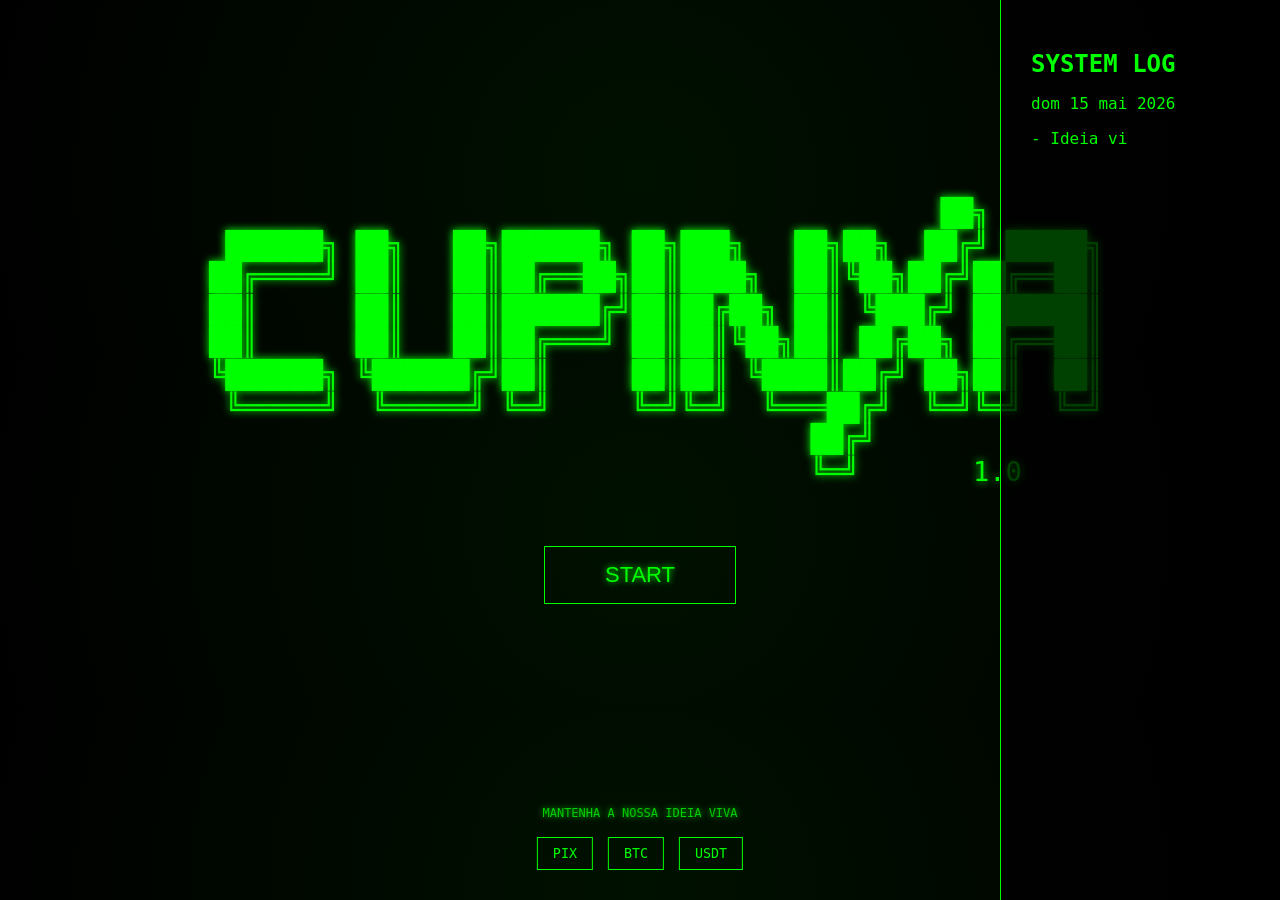
<file: index.html>
<!DOCTYPE html>
<html lang="pt-br">
<head>
  <meta charset="UTF-8">
  <title>Cupinxa</title>
  <link rel="stylesheet" href="style.css">
</head>

<script>
window.onload = function () {

  function escreverTexto(elemento, texto, velocidade = 40) {
    let i = 0;

    function digitar() {
      if (i < texto.length) {
        elemento.innerHTML += texto.charAt(i);
        i++;
        setTimeout(digitar, velocidade);
      }
    }

    digitar();
  }

  document.querySelectorAll(".typewriter").forEach((el, index) => {
    const texto = el.getAttribute("data-text");

    setTimeout(() => {
      escreverTexto(el, texto);
    }, index * 800);
  });

};
</script>

<script>
function copiar(texto) {
  navigator.clipboard.writeText(texto);

  alert("Código copiado!");
}
</script>

<body>

<div class="home-screen">

  <div class="home-content">
    <pre class="logo">
                                               ██╗       
   ██████╗ ██╗   ██╗██████╗ ██╗███╗   ██╗██╗  ██╔╝ █████╗
  ██╔════╝ ██║   ██║██╔══██╗██║████╗  ██║╚██╗██╔╝██╔══██║
  ██║      ██║   ██║██████╔╝██║██╔██╗ ██║ ╚███╔╝ ███████║
  ██║      ██║   ██║██╔═══╝ ██║██║╚██╗██║ ██╔██╗ ██╔══██║
  ╚██████╗ ╚██████╔╝██║     ██║██║ ╚████║██╔╝ ██╗██║  ██║
   ╚═════╝  ╚═════╝ ╚═╝     ╚═╝╚═╝  ╚═══██╔╝  ╚═╝╚═╝  ╚═╝
                                       ██╔╝              
                                       ╚═╝       1.0     
    </pre>
    <button class="start-btn" onclick="startSystem()">START</button>
  </div>

  <div class="updates">
    <h2>SYSTEM LOG</h2>
    <p class="typewriter" data-text="dom 15 mai 2026"></p>
    <p class="typewriter" data-text="- Ideia vira projeto com pesquisas sobre o Tema"></p>
    <p class="typewriter" data-text="dom 20 mai 2026"></p>
    <p class="typewriter" data-text="- Primeiros códigos foram testados e outras ideias foram implementadas e o Cupinxa ganha forma"></p>
    <p class="typewriter" data-text="dom 29 mai 2026"></p>
    <p class="typewriter" data-text="- IA fake foi testada e a backend foi aprimorada"></p>
    <p class="typewriter" data-text="- Idéia vira realidade"></p>
    <p class="typewriter" data-text="dom 29 mai 2026"></p>
    <p class="typewriter" data-text="- IA real foi integrada"></p>
    <p class="typewriter" data-text="dom 31 mai 2026"></p>
    <p class="typewriter" data-text="- Projeto alcança seu estágio 1.0"></p>
    <p class="typewriter" data-text="qua 03 jun 2026"></p>
    <p class="typewriter" data-text="Backend atualizada para rodar na web"></p>
    <p class="typewriter" data-text="Frontend sem qualquer bug"></p>
    <p class="typewriter" data-text="qui 04 jun 2026"></p>
    <p class="typewriter" data-text="Bugs nos arquivos da backend foram corrigidos"></p>
    <p class="typewriter" data-text="Frontend e Backend conectados e API corrigida"></p>
    <p class="typewriter" data-text="Site Online"></p>
  </div>

<div class="support-section">

  <p class="support-text">
    MANTENHA A NOSSA IDEIA VIVA
  </p>

  <div class="donation-bar">
    <button onclick="copiar('00020126580014br.gov.bcb.pix01369011b8bb-6609-4b98-9371-bafacc7a99f55204000053039865802BR5919EDER SANTANA LEITAO6014Rio de Janeiro62290525mv03x13BhHPFArTLALxuTuOFe63043643')">PIX</button>
    <button onclick="copiar('bc1qkusywfutff9stakumqu979quf2ss5ggnm5gxm7')">BTC</button>
    <button onclick="copiar('0x39a6804559cE776ED7269b27f6D51bD12DDfFEC9')">USDT</button>
  </div>

</div>


<script>
function startSystem() {
  window.location.href = "cupinxa.html";
}
</script>

</body>
</html>
</file>
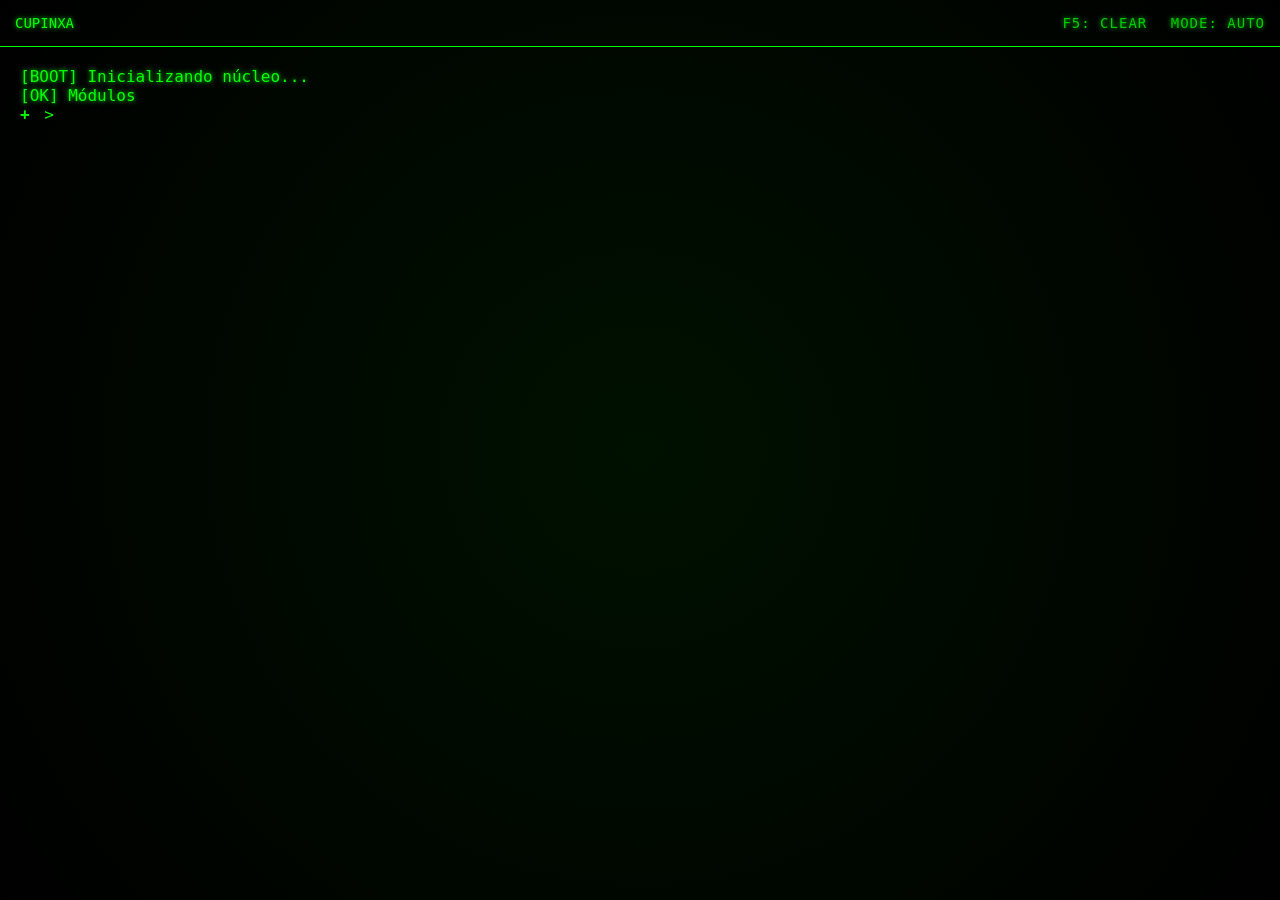
<file: cupinxa.html>
<!DOCTYPE html>
<html lang="pt">
<head>
  <meta charset="UTF-8">
  <title>Cupinxa</title>

  <!-- CSS -->
  <link rel="stylesheet" href="style.css">
</head>
<body>

  <div class="container">

    <div class="header">
      <div>CUPINXA</div>
      <div class="status">
		  <span>F5: CLEAR</span>
		  <span id="mode" onclick="toggleMenu()">MODE: AUTO</span>

<div id="menuModo" class="menu hidden">
  <div onclick="alterarModo('AUTO')">AUTO</div>
  <div onclick="alterarModo('FAST')">FAST</div>
  <div onclick="alterarModo('DEEP')">DEEP</div>
</div>
</div>
    </div>

    <div class="terminal">
  <div class="console">

    <!-- SAÍDA -->
    <div id="output"></div>

    <!-- INPUT -->
    <div class="input-line">
      <span id="addFile" onclick="abrirUpload()">+</span>
      <span>> </span>
      <div id="command" contenteditable="true"></div>
      <input type="file" id="fileInput" style="display:none;" />
    </div>

  </div>
</div>


  </div>

  <!-- ✅ JS -->
  <script src="script.js"></script>

</body>
</html>
</file>
<file: style.css>
body {
  background: radial-gradient(circle, #001100, #000000);
  color: #00ff00;
  font-family: Consolas, monospace;
  margin: 0;

}


/* Container geral */
.container {
  display: flex;
  flex-direction: column;
  height: 100vh;
  position: relative;
  z-index: 1;
}


/* Header estilo painel */
.header {
  display: flex;
  font-size: 14px;
  justify-content: space-between;
  padding: 15px;
  border-bottom: 1px solid #00ff00;
  text-shadow: 0 0 5px #00ff00;
}


/* Status */
.status span {

  margin-left: 15px;
  opacity: 0.8;
  letter-spacing: 1px;

}



.terminal {
  flex: 1;
  padding: 20px;
  overflow-y: auto;

}



#output {
  max-width: 800px;   /* controla largura */
  word-wrap: break-word;
  white-space: pre-wrap;
}

}

.input-line {
  display: flex;
  align-items: center;
  gap: 5px;
}
``

#cursor {
  display: inline-block;
  color: #00ff00;
  font-weight: bold;

  animation: piscar 1s steps(2, start) infinite;

  min-width: 10px; /* garante espaço visível */
}

#command {
  background: transparent;
  color: #00ff00;
  outline: none;
  flex-grow: 1;
  min-width: 10px;
  font-family: inherit;
  white-space: nowrap;
  flex-grow: 1;
  min-width: 50px;
  overflow: hidden;
  height: 20px;
  line-height: 20px;
  display: inline-block;
  min-height: 20px;
  vertical-align: middle;
  

  caret-color: #00ff00; /* 🔥 cursor verde */
  text-shadow: 0 0 3px #00ff00;
}


#command:focus {
  outline: none;
}


/* Glow controlado (melhor que aplicar no body inteiro) */
#output, #command, .header {
  text-shadow: 0 0 5px #00ff00;
}


@keyframes piscar {

  0% { transform: translate(0px, 0px); }
  25% { transform: translate(1px, -1px); }
  50% { transform: translate(-1px, 1px); }
  75% { transform: translate(1px, 1px); }
  100% { transform: translate(0px, 0px); }

}

.menu {
  position: absolute;
  top: 50px;
  right: 20px;

  background: black;
  border: 1px solid #00ff00;
  padding: 10px;

  font-family: Consolas, monospace;
  color: #00ff00;

  box-shadow: 0 0 10px #00ff00;
}

.menu div {
  padding: 5px;
  cursor: pointer;
}

.menu div:hover {
  background: #003300;
}

.hidden {
  display: none;
}

#addFile {
  color: #00ff00;
  cursor: pointer;
  margin-right: 5px;
  font-weight: bold;
}

#addFile:hover {
  text-shadow: 0 0 5px #00ff00;
}

pre {
  font-family: Consolas, monospace;
  color: #00ff00;
  margin: 0;
  line-height: 1.1;
}
``

.console {
  max-width: 800px;
  margin: 0;
}

<style>
</style> 

/* ===== HOME (Nova página inicial) ===== */

.home-screen {
  position: fixed;
  top: 0;
  left: 0;
  width: 100%;
  height: 100%;

  display: flex;
  justify-content: center;
  align-items: center;

  pointer-events: none; /* 🔥 importante */
}


/* Botão */
.start-btn {
  margin-top: 40px;
  padding: 15px 60px;
  background: transparent;
  border: 1px solid #00ff00;
  color: #00ff00;
  font-size: 22px;
  cursor: pointer;
  transition: 0.3s;
  text-shadow: 0 0 6px #00ff00;
}

.start-btn:hover {
  background: #00ff00;
  color: black;
  box-shadow: 0 0 10px #00ff00;
}

/* Updates */
.updates {
  position: absolute;
  right: 0;
  top: 0;
  width: 250px;
  height: 100%;
  background: rgba(0,0,0,0.9);
  border-left: 1px solid #00ff00;
  padding: 20px;
}

.updates h2 {
  margin-bottom: 15px;
}

/* Rodapé */
.footer {
  position: absolute;
  bottom: 20px;
  left: 20px;
  font-size: 11px;
  opacity: 0.7;
  max-width: 400px;
}

/* Centraliza só logo e botão */
.home-content {
  display: flex;
  flex-direction: column;
  align-items: center;
  justify-content: center;

  text-align: center;
  
  pointer-events: all;
  transform: translateY(250px)
}
``
``
/* Botão mais chamativo */
.start-btn {
  padding: 20px 120px;
  font-size: 30px;
}

/* Updates fixo na lateral (melhorado) */
.updates {
  position: fixed;
  right: 0;
  top: 0;
  width: 280px;
  height: 100vh;
  padding: 30px;
  background: rgba(0,0,0,0.75);
  border-left: 1px solid #00ff00;
  overflow-y: auto;
  box-sizing: border-box;
}

/* Rodapé fixo */
.footer {
  position: fixed;
  bottom: 20px;
  left: 20px;
  max-width: 400px;
  font-size: 12px;
  opacity: 0.8;
}

/* ===== SCROLL ESTILIZADO ===== */

.updates::-webkit-scrollbar {
  width: 6px;
}

.updates::-webkit-scrollbar-thumb {
  background: #00ff00;
  border-radius: 5px;
}

.updates::-webkit-scrollbar-track {
  background: transparent;
}

.donation-bar {
  position: fixed;
  bottom: 20px;
  right: 20px;

  display: flex;
  gap: 10px;
}

.donation-bar button {
  padding: 8px 15px;
  border: 1px solid #00ff00;
  background: transparent;
  color: #00ff00;
  font-family: Consolas, monospace;
  cursor: pointer;
  transition: 0.3s;
}

.donation-bar button:hover {
  background: #00ff00;
  color: black;
  box-shadow: 0 0 10px #00ff00;
}

/* ===== BLOCO DE SUPORTE ===== */

.support-section {
  position: fixed;
  bottom: 30px;
  left: 50%;
  transform: translateX(-50%);

  display: flex;
  flex-direction: column;
  align-items: center;

  gap: 15px;

  z-index: 1000;
}

/* Texto */
.support-text {
  font-size: 12px;
  text-align: center;
  opacity: 0.8;
  line-height: 1.4;
  text-shadow: 0 0 6px #00ff00;
  
  margin: 0;
}

/* Botões alinhados */
.donation-bar {
  display: flex;
  justify-content: center;
  gap: 15px;
  
  position: static;
}

/* Botões estilo */
.donation-bar button {
  padding: 8px 15px;
  border: 1px solid #00ff00;
  background: transparent;
  color: #00ff00;
  font-family: Consolas, monospace;
  cursor: pointer;
  transition: 0.3s;
}

.donation-bar button:hover {
  background: #00ff00;
  color: black;
  box-shadow: 0 0 10px #00ff00;
}

pre.logo {
  font-size: 18px;
  transform: scale(1.5);
  transform-origin: center;
  text-shadow: 0 0 6px #00ff00;

  line-height: 1.2;
  text-align: center;

  margin-bottom: 40px;
}


``
``
</file>
